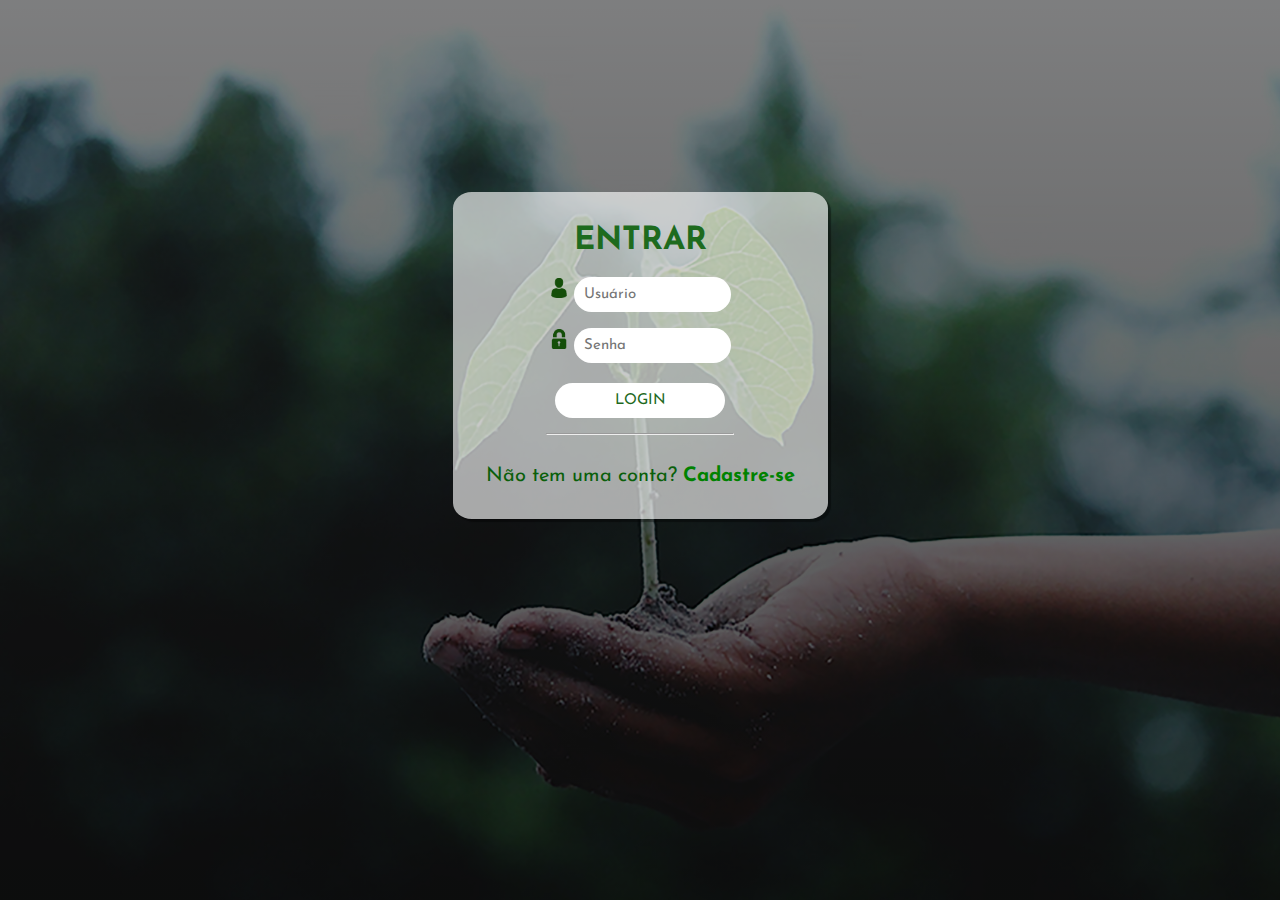
<file: Login Page/index.html>
<!DOCTYPE html>
<html lang="pt-br">
<head>
    <meta charset="UTF-8">
    <meta http-equiv="X-UA-Compatible" content="IE=edge">
    <meta name="viewport" content="width=device-width, initial-scale=1.0">
    <title>Tela Inicial</title>
</head>
    <body>
        <h1 id="logado"></h1>
        <button onclick="sair()">Sair</button>
        <script src="index.js"></script>
    </body>
</html>
</file>
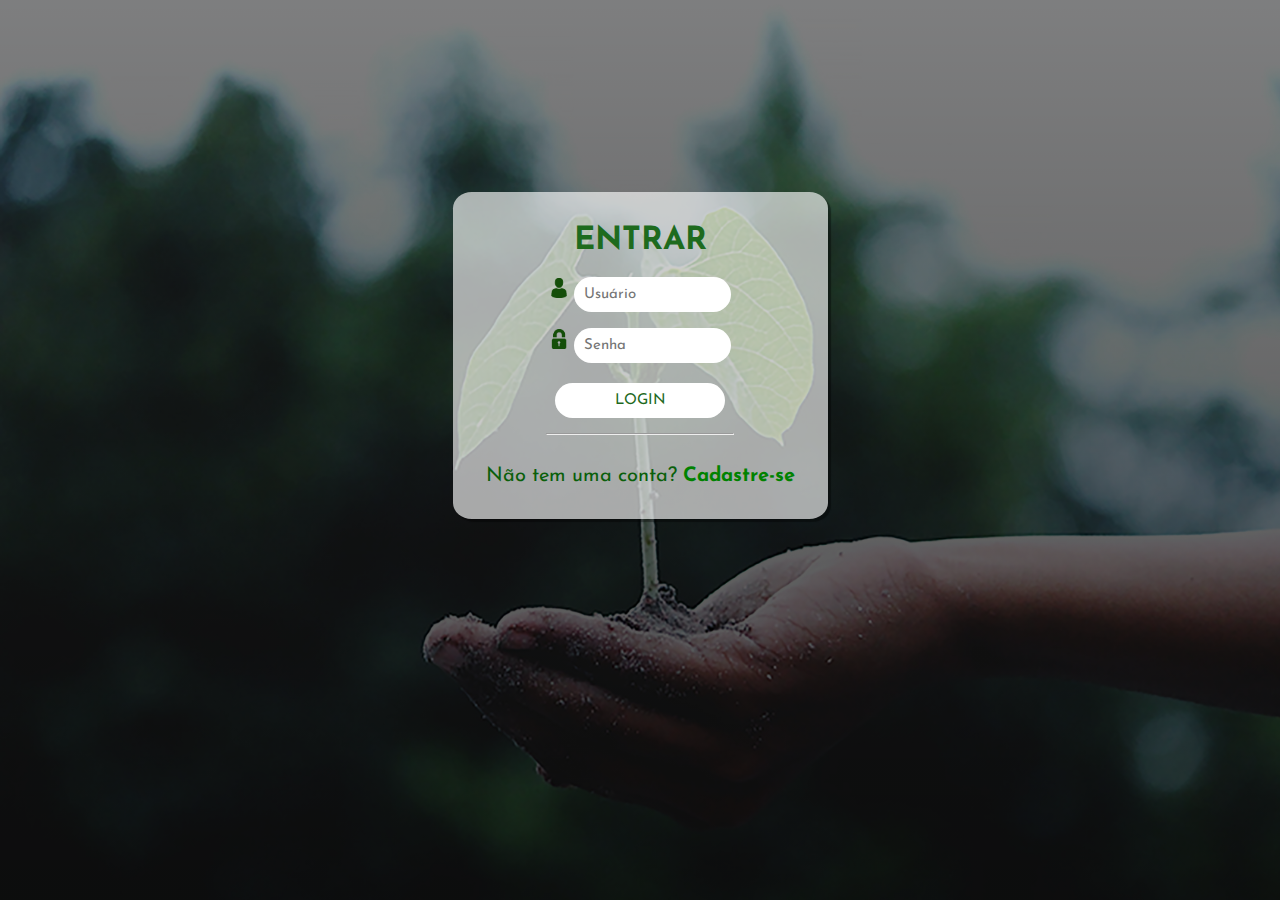
<file: Login Page/login.html>
<!DOCTYPE html>
<html lang="pt-br">
<head>
    <meta charset="UTF-8">
    <meta http-equiv="X-UA-Compatible" content="IE=edge">
    <meta name="viewport" content="width=device-width, initial-scale=1.0">
    <link rel="stylesheet" href="login.css">
    <title>LOGIN</title>
</head>
    <body>
        <div class="container">
            <div class="card">
                <h1>ENTRAR</h1>

                <div id="msgError"></div>

                <form>
                    <div class="label.float">
                    <img src="usuario_icon.png" alt="some text" width=20 height=20>
                    <input type="text" placeholder="Usuário" id="usuario" size="15" maxlength="20" required/>
                </div>
                <br>
                <div class="label.float">
                    <img src="senha_icon.png" alt="some text" width=20 height=20>
                    <input type="password" placeholder="Senha" id="senha" size="15" maxlength="20" required/>
                    <i class="fa fa-eye" aria-hidden="true"></i>
                </div>

                </form>

                <div class="justify-center">
                    <input class="inputsubmit" type="submit" name="submit" value="LOGIN">
                </div>

                <div class="justify-center">
                    <hr>
                </div>

                <p> Não tem uma conta?
                    <a href="sign.html"> Cadastre-se </a>
                </p>
    </body>
</html>
</file>
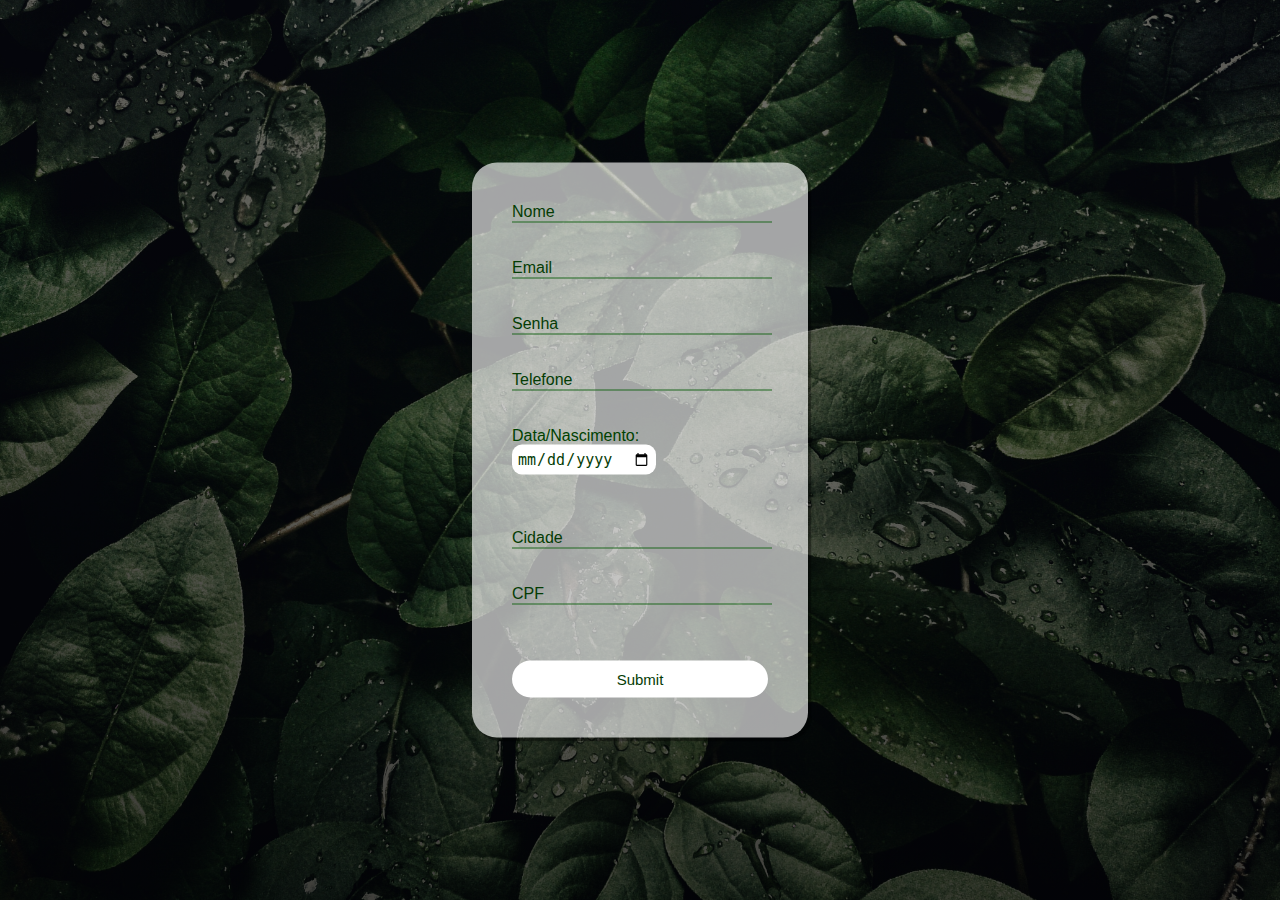
<file: Login Page/sign.html>
<!DOCTYPE html>
<html lang="en">

<head>
    <meta charset="UTF-8">
    <meta http-equiv="X-UA-Compatible" content="IE=edge">
    <meta name="viewport" content="width=device-width, initial-scale=1.0">
    <title>SIGNUP</title>
    <style>
        body {
            font-family: Arial, Helvetica, sans-serif;
            background-image: linear-gradient(rgba(0, 0, 0, 0.5), rgba(0, 0, 0, 0.7)), url("fundo_sign.jpg");
            background-repeat: no-repeat;
            background-size: cover;
            background-attachment: fixed;
        }
        
        .box {
            justify-content: center;
            color: rgba(255, 255, 255, 0.639);
            position: absolute;
            top: 50%;
            left: 50%;
            transform: translate(-50%, -50%);
            background-color: rgba(0, 0, 0, 0.5);
            padding: 40px;
            border-radius: 25px;
            width: 20%;
            background-color: rgba(255, 255, 255, 0.639);
            box-shadow: 3px 3px 1px 0px #00000060;
        }
        
        .inputBox {
            position: relative;
            color: rgb(0, 65, 0);
        }
        
        .inputUser {
            font-weight: bold;
            background: none;
            border: none;
            border-bottom: 1px solid rgb(30, 105, 30);
            outline: none;
            color: rgb(0, 65, 0);
            font-size: 15px;
            width: 100%;
            letter-spacing: 0.1px;
        }
        
        .labelInput {
            position: absolute;
            top: 0px;
            left: 0px;
            pointer-events: none;
            transition: 0.5s;
            color: rgb(5, 60, 5);
        }
        
        .inputUser:focus~.labelInput,
        .inputUser:valid~.labelInput {
            top: -20px;
            font-size: 12px;
            color: rgb(5, 60, 5);
        }
        
        #data_nascimento {
            border: none;
            padding: 5px;
            border-radius: 10px;
            outline: none;
            font-size: 15px;
            color: rgb(5, 60, 5);
        }
        
        #submit {
            background-color: rgb(255, 255, 255);
            border: none;
            padding: 10px;
            width: 100%;
            border-radius: 60px;
            color: rgb(5, 60, 5);
            font-size: 15px;
            margin-top: 20px;
            transition: all.5s ease-out;
        }
        
        #submit:hover {
            background-color: rgb(30, 105, 30);
            color: rgb(255, 255, 255);
            cursor: pointer;
        }
    </style>
</head>

<body>
    <div class="box">
        <form action="config.php" method="post">
            <div class="inputBox">
                <input type="text" name="nome" id="nome" class="inputUser" required>
                <label for="nome" class="labelInput">Nome</label>
            </div>
            <br><br>
            <div class="inputBox">
                <input type="text" name="email" id="email" class="inputUser" required>
                <label for="email" class="labelInput">Email</label>
            </div>
            <br><br>
            <div class="inputBox">
                <input type="password" name="senha" id="senha" class="inputUser" required>
                <label for="senha" class="labelInput">Senha</label>
            </div>
            <br><br>
            <div class="inputBox">
                <input type="number" name="telefone" id="telefone" class="inputUser" required>
                <label for="telefone" class="labelInput">Telefone</label>
            </div>
            <br><br>
            <div class="inputBox">
                <label for="data_nascimento">Data/Nascimento:</label>
                <input type="date" name="data_nascimento" id="data_nascimento" required>
            </div>
            <br><br><br>
            <div class="inputBox">
                <input type="text" name="cidade" id="cidade" class="inputUser" required>
                <label for="cidade" class="labelInput">Cidade</label>
            </div>
            <br><br>
            <div class="inputBox">
                <input type="number" name="cpf" id="cpf" class="inputUser" required>
                <label for="cpf" class="labelInput">CPF</label>
            </div>
            <br><br>
            <input type="submit" name="submit" id="submit">
            </fieldset>
        </form>
    </div>
</body>

</html>
</file>
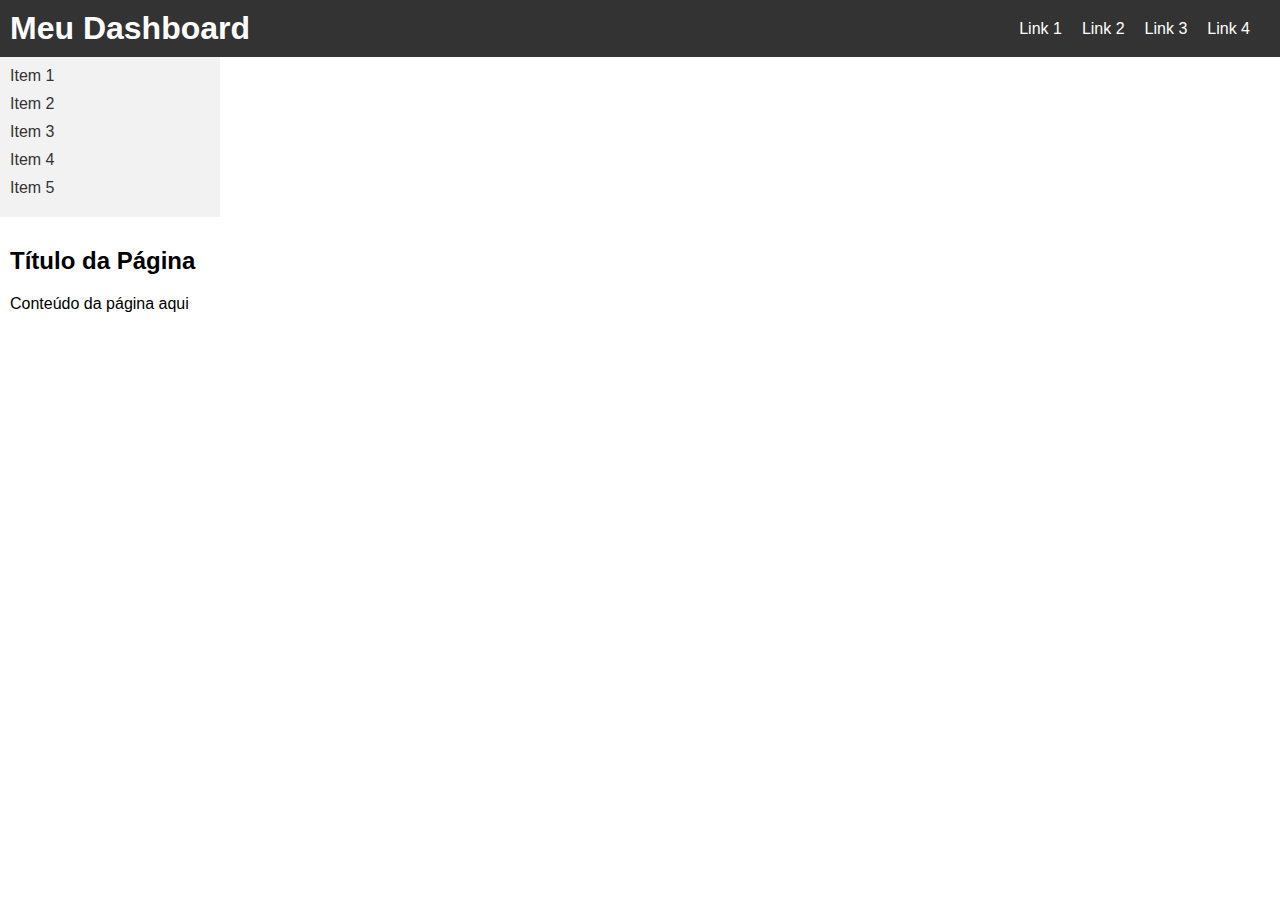
<file: Dashboard/Testes/Dashboard-teste.html>
<!DOCTYPE html>
<html>
<head>
	<title>Dashboard</title>
	<link rel="stylesheet" type="text/css" href="style.css">
</head>
<body>
	<div class="header">
		<h1>Meu Dashboard</h1>
		<nav>
			<ul>
				<li><a href="#">Link 1</a></li>
				<li><a href="#">Link 2</a></li>
				<li><a href="#">Link 3</a></li>
				<li><a href="#">Link 4</a></li>
			</ul>
		</nav>
	</div>
	<div class="sidebar">
		<ul>
			<li><a href="#">Item 1</a></li>
			<li><a href="#">Item 2</a></li>
			<li><a href="#">Item 3</a></li>
			<li><a href="#">Item 4</a></li>
			<li><a href="#">Item 5</a></li>
		</ul>
	</div>
	<div class="main-content">
		<h2>Título da Página</h2>
		<p>Conteúdo da página aqui</p>
	</div>
</body>
</html>
</file>
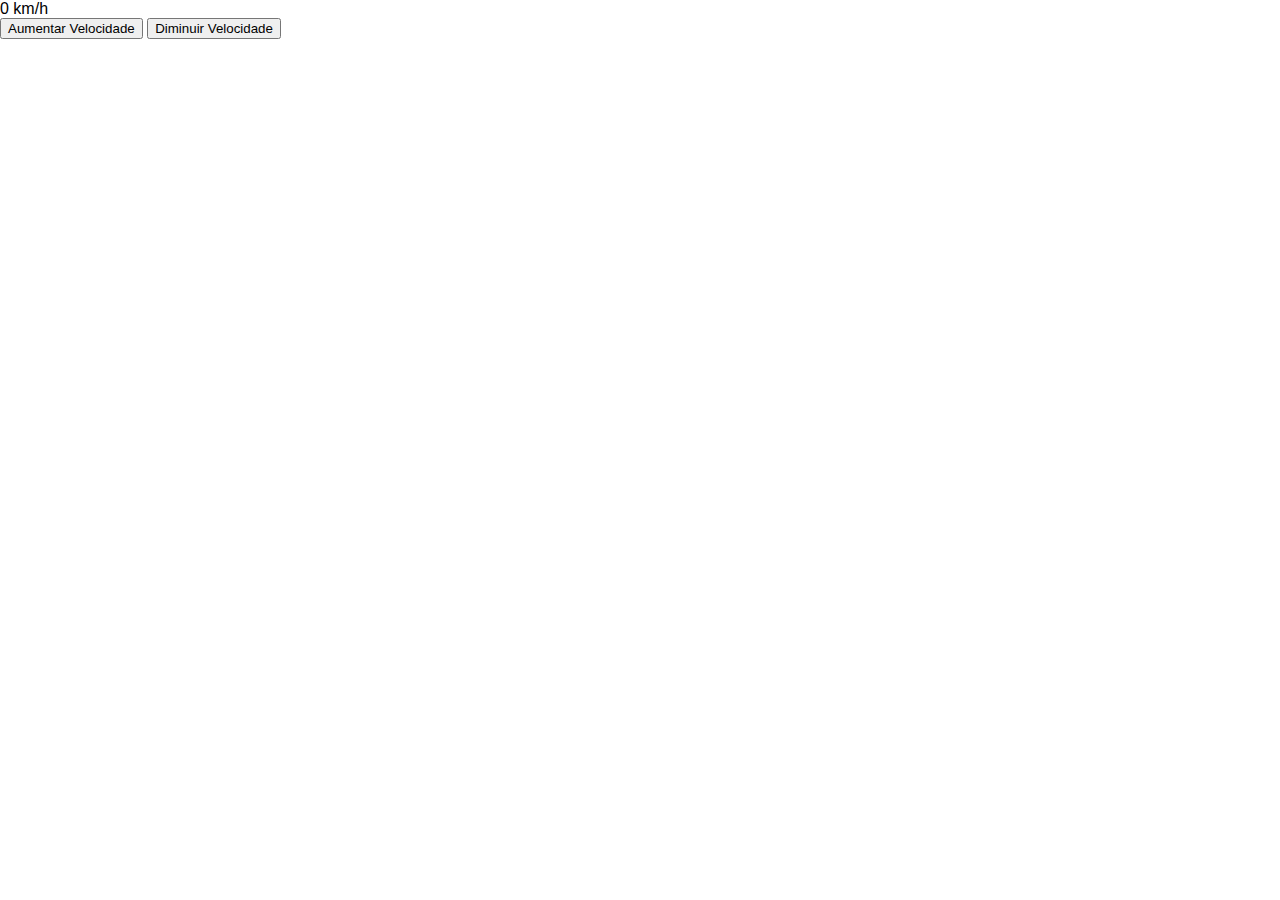
<file: Dashboard/Testes/Dashboard-teste2.html>
<!DOCTYPE html>
<html>
<head>
	<title>Dashboard com Gráfico de Velocímetro</title>
	<link rel="stylesheet" type="text/css" href="style.css">
</head>
<body>
	<div class="dashboard">
		<div class="grafico">
			<div class="velocimetro">
				<div class="indicador"></div>
				<div class="marcadores">
					<div class="marcador"></div>
					<div class="marcador"></div>
					<div class="marcador"></div>
					<div class="marcador"></div>
					<div class="marcador"></div>
					<div class="marcador"></div>
					<div class="marcador"></div>
					<div class="marcador"></div>
					<div class="marcador"></div>
					<div class="marcador"></div>
				</div>
			</div>
		</div>
		<div class="dados">
			<div class="valor">
				<span id="valor_atual">0</span> km/h
			</div>
			<div class="controles">
				<button onclick="aumentarVelocidade()">Aumentar Velocidade</button>
				<button onclick="diminuirVelocidade()">Diminuir Velocidade</button>
			</div>
		</div>
	</div>

	<script src="script.js"></script>
</body>
</html>
</file>
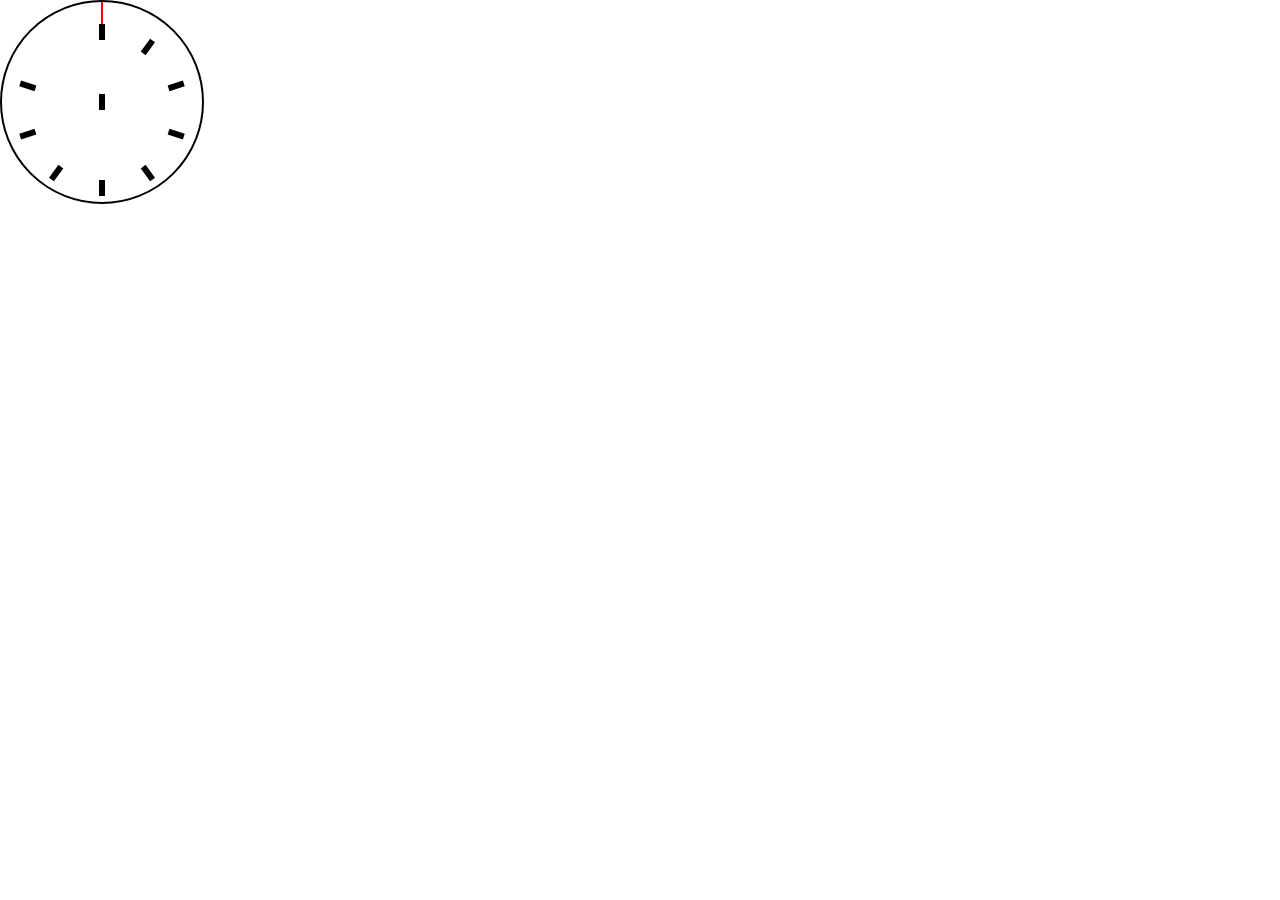
<file: Dashboard/Testes/Velocimetro-teste.html>
<!DOCTYPE html>
<html>
<head>
	<title>Gráfico de Velocímetro</title>
	<link rel="stylesheet" type="text/css" href="style1.css">
</head>
<body>
	<div class="velocimetro">
		<div class="indicador"></div>
		<div class="marcadores">
			<div class="marcador"></div>
			<div class="marcador"></div>
			<div class="marcador"></div>
			<div class="marcador"></div>
			<div class="marcador"></div>
			<div class="marcador"></div>
			<div class="marcador"></div>
			<div class="marcador"></div>
			<div class="marcador"></div>
			<div class="marcador"></div>
		</div>
	</div>
</body>
</html>
</file>
<file: Login Page/login.css>
@import url('https://fonts.googleapis.com/css2?family=Chivo+Mono:wght@300&family=Josefin+Sans:wght@500&family=Roboto:wght@100;300;400;700&display=swap');
*{
    margin: 0;
    padding: 0;
    font-family: 'Josefin Sans', sans-serif;
}

body{
    background-image: linear-gradient(rgba(0, 0, 0, 0.5), rgba(0, 0, 0, 0.7)), url("fundo_login.jpg");
    background-repeat: no-repeat;
    background-size: cover;
    background-attachment: fixed;
}

.container{
    display: flex;
    justify-content: center;
    width: 100%;
    margin-top: 15%;
}

.card{
    background-color: rgba(255, 255, 255, 0.639);
    padding: 33px;
    border-radius: 5%;
    box-shadow:3px 3px 1px 0px #00000060;
}

h1{
    text-align: center;
    margin-bottom: 20px;
    color:#1e6b1e;
}

.label-float input{
    width: 100%;
    padding: 5px 5px;
    display: inline-block;
    border: 1px solid #1e6b1e;
    background-color: transparent;
    outline: none;
    min-width: 180px;
    font-size: 15px;
    transition: all .5s ease-out;
}

input{
    padding: 10px;
    border: none;
    outline: none;
    font-size: 15px;
}

.label-float{
    position: relative;
    padding-top: 10px;
    margin-top: 5%;
    margin-bottom: 5%;
}

#senha{
    border: none;
    border-radius: 60px;
}

#usuario{
    border: none;
    border-radius: 60px;
}

.label-float input:focus{
    border-bottom: 2px solid grey;
}

.label-float label{
    color: rgb(30, 107, 30);
    pointer-events: none;
    position:absolute;
    top: 0;
    left:0;
    margin-top: 13px;
    transition: all .3s ease-out;
}

.label-float input:focus + label{
    font-size: 15px;
    margin-top: 0;
    color:rgb(240, 231, 218);
}

form {
    display: flex;
    flex-direction: column;
    align-items: center;
  }

.justify-center{
    display: flex;
    justify-content: center;
}

hr{
    margin-top: 5%;
    margin-bottom: 10%;
    width: 60%;
}

.inputsubmit{
    background-color: rgb(255, 255, 255);
    border: none;
    padding: 10px;
    width: 55%;
    border-radius: 60px;
    color: rgb(30, 105, 30);
    font-size: 15px;
    margin-top: 20px;
    transition: all.5s ease-out;
}

.inputsubmit:hover{
    background-color: #1e691e;
    color: rgb(255, 255, 255);
    cursor: pointer;
}

p{
    color: rgb(10, 95, 10);
    font-size: 15pt;
    text-align: center;
}

a{
    color: rgb(0, 130, 0);
    font-weight: bold;
    text-decoration: none;
    transition: all.5s ease-out;
}

a:hover{
    color:rgb(5, 190, 5);
}
</file>
<file: Dashboard/Testes/style.css>
/* Estilos gerais */
body {
	font-family: Arial, sans-serif;
	margin: 0;
	padding: 0;
}

/* Estilos do cabeçalho */
.header {
	background-color: #333;
	color: #fff;
	padding: 10px;
	display: flex;
	justify-content: space-between;
	align-items: center;
}

.header h1 {
	margin: 0;
}

/* Estilos do menu de navegação */
nav ul {
	list-style: none;
	margin: 0;
	padding: 0;
	display: flex;
}

nav ul li {
	margin-right: 20px;
}

nav ul li a {
	color: #fff;
	text-decoration: none;
}

/* Estilos da barra lateral */
.sidebar {
	background-color: #f2f2f2;
	width: 200px;
	padding: 10px;
}

.sidebar ul {
	list-style: none;
	margin: 0;
	padding: 0;
}

.sidebar ul li {
	margin-bottom: 10px;
}

.sidebar ul li a {
	color: #333;
	text-decoration: none;
}

/* Estilos do conteúdo principal */
.main-content {
	padding: 10px;
}
</file>
<file: Dashboard/Testes/style1.css>
/* Estilos gerais */
body {
	font-family: Arial, sans-serif;
	margin: 0;
	padding: 0;
}

/* Estilos do velocímetro */
.velocimetro {
	position: relative;
	width: 200px;
	height: 200px;
	border: 2px solid #000;
	border-radius: 50%;
	background-color: #fff;
	overflow: hidden;
}

.indicador {
	position: absolute;
	top: 0;
	left: 50%;
	width: 2px;
	height: 100px;
	background-color: #f00;
	transform-origin: bottom;
	transform: translate(-50%) rotate(0deg);
	transition: transform 1s ease;
}

.marcadores {
	position: absolute;
	top: 50%;
	left: 50%;
	transform: translate(-50%, -50%) rotate(0deg);
	width: 140px;
	height: 140px;
	border-radius: 50%;
	background-color: #fff;
	display: flex;
	flex-wrap: wrap;
	justify-content: center;
	align-items: center;
}

.marcador {
	position: absolute;
	width: 6px;
	height: 16px;
	background-color: #000;
	transform-origin: bottom;
}

.marcador:nth-child(1) {
	transform: rotate(0deg) translateY(-70px);
}

.marcador:nth-child(2) {
	transform: rotate(36deg) translateY(-70px);
}

.marcador:nth-child(3) {
	transform: rotate(72deg) translateY(-70px);
}

.marcador:nth-child(4) {
	transform: rotate(108deg) translateY(-70px);
}

.marcador:nth-child(5) {
	transform: rotate(144deg) translateY(-70px);
}

.marcador:nth-child(6) {
	transform: rotate(180deg) translateY(-70px);
}

.marcador:nth-child(7) {
	transform: rotate(216deg) translateY(-70px);
}

.marcador:nth-child(8) {
	transform: rotate(252deg) translateY(-70px);
}

.marcador:nth-child(9) {
	transform: rotate(288deg) translateY(-70px);
}

.marcador:nth-child
</file>
